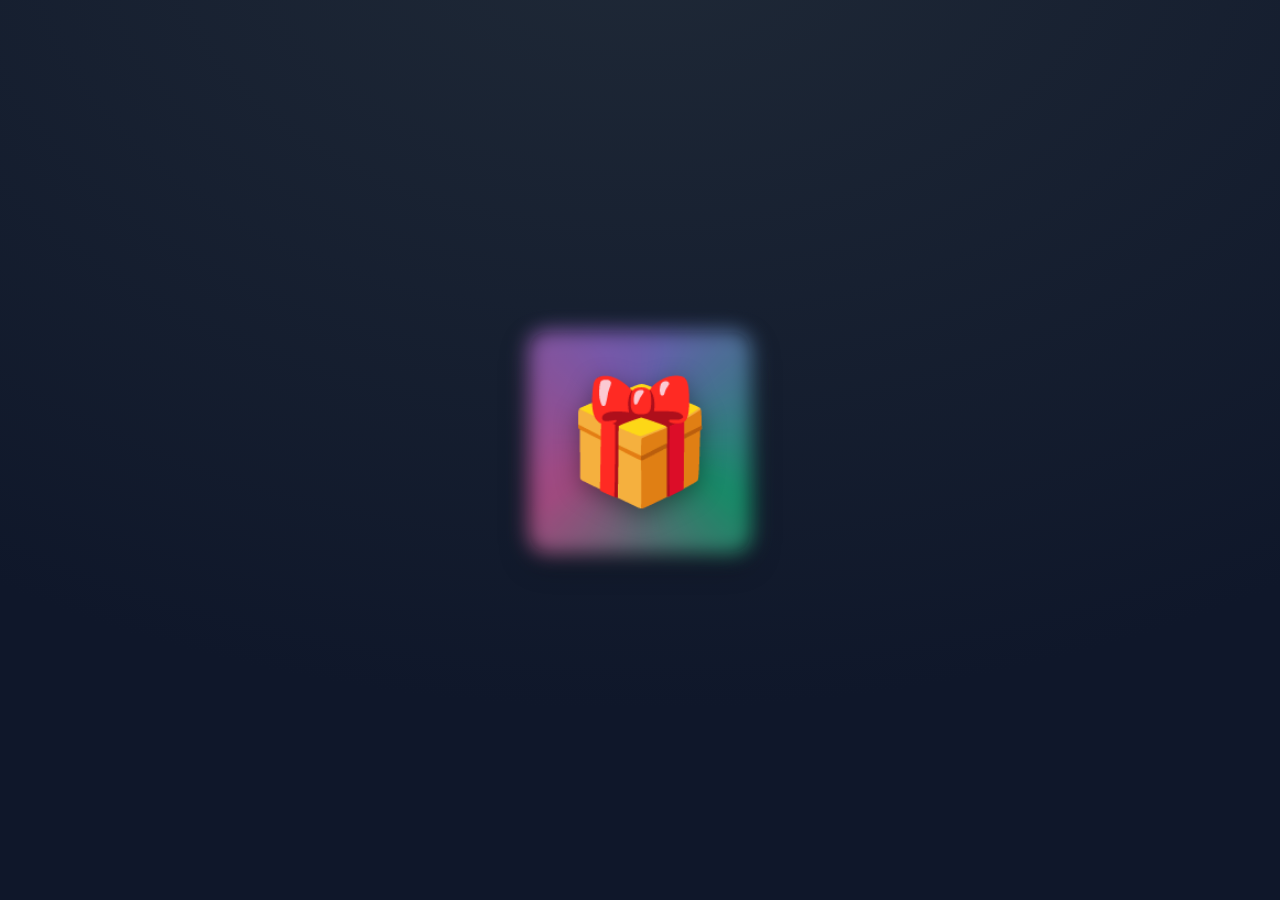
<file: redirect.html>
<!DOCTYPE html>
<html>
<head>
    <meta charset="utf-8">
    <title>Birthday Surprise</title>
    <meta http-equiv="refresh" content="0; url=index.html">
    <script>
        // Fallback redirect
        setTimeout(() => {
            window.location.href = 'index.html';
        }, 100);
    </script>
</head>
<body>
    <p>Opening birthday surprise...</p>
    <p><a href="index.html">Click here if not redirected automatically</a></p>
</body>
</html>
</file>
